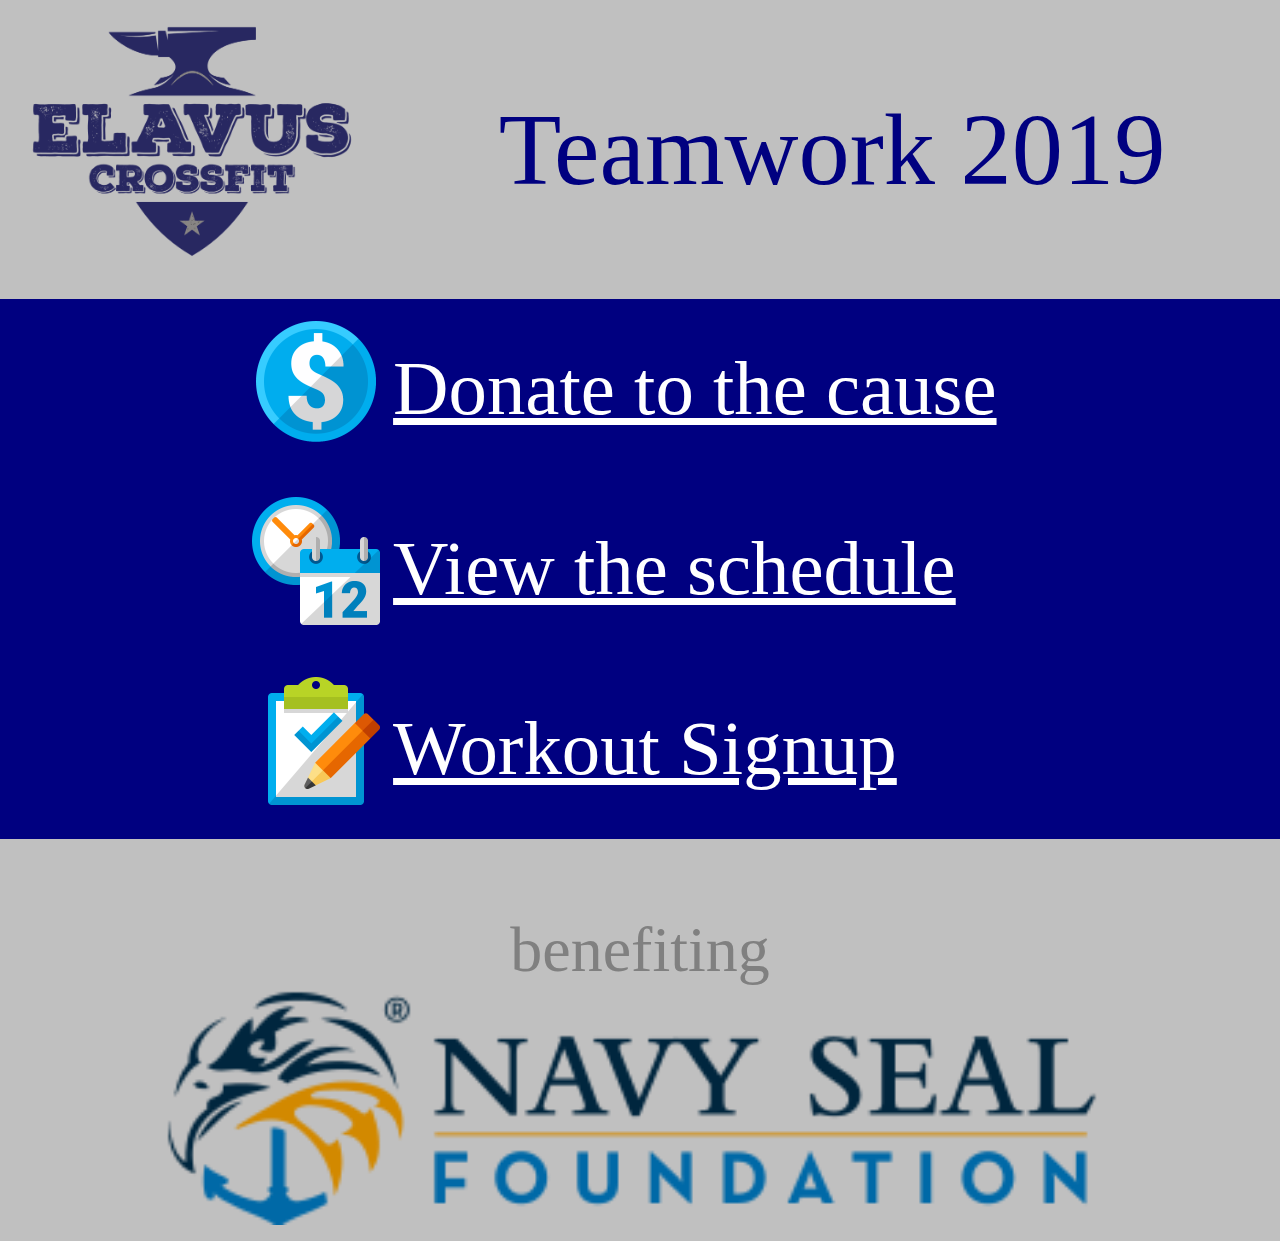
<file: tw.html>
﻿<!DOCTYPE html>
<link rel="stylesheet" href="tw.css" />
<html xmlns="http://www.w3.org/1999/xhtml">
<head>
    <title>Elavus Teamwork Event - Benefiting the Navy Seal Foundation</title>
</head>
<body>
    <div class="table">
        <div class="headerRow">
            <div class="headerCellLeft">
                <img src="Images/Elavus.png" class="logo2" />
            </div>
            <div class="headerCellRight">Teamwork 2019</div>
        </div>
    </div>
    <div class="table">
        <div class="linkRow">
            <div class="linkCellLeft">
                <img src="Images/dollar.png" />
            </div>
            <div class="linkCellRight">
                <a class="link" href="https://impact.navysealfoundation.org/team/255331" target="_blank">Donate to the cause</a>
            </div>
        </div>

        <div class="linkRow">
            <div class="linkCellLeft">
                <img src="Images/schedule.png" />
            </div>
            <div class="linkCellRight">
                <a class="link" href="tw2.html" target="_blank">View the schedule</a>            
            </div>
        </div>

        <div class="linkRow">
            <div class="linkCellLeft">
                <img src="Images/signup.png" />
            </div>
            <div class="linkCellRight">
                <a class="link" href="https://docs.google.com/forms/d/e/1FAIpQLSdeKaa7yzGwI__VOJAyP9dzbamfRQvEBsL6ZbPDtBovmycg6g/viewform?usp=sf_link" target="_blank">Workout Signup</a>
            </div>
        </div>
    </div>

    <br />
    benefiting
    <br />
    <img src="Images/Foundation.png" class="logo" />
</body>
</html>
</file>
<file: tw.css>
﻿body {
    font-family:Verdana;
    font-size:5vw;
    text-align:center;
    vertical-align:middle;
    background-color:silver;
    color:GrayText;
    margin:0px;
}

.logo {
    align-content: center;
    width: 75vw;
}
.logo2 {
    align-content: center;
    width: 100%;
}

.table{
    display: table;
}


.headerRow{
    display: table-row;
    height:15vh;
    vertical-align:middle;
}

.headerCellLeft{
    display: table-cell;
    height:inherit;
    width: 30vw;
    background-color:inherit;
    vertical-align:inherit;
    text-align:right;
}

.headerCellRight{
    display: table-cell;
    height:inherit;
    width: 70vw;
    background-color:inherit;
    vertical-align:inherit;
    text-align:center;
    color:navy;
    font-size: 8vw;
}

.linkRow{
    display: table-row;
    height:20vh;
    vertical-align:middle;
    background-color:navy;
}

.linkCellLeft{
    display: table-cell;
    height:inherit;
    width: 30vw;
    background-color:inherit;
    vertical-align:inherit;
    text-align:right;
}

.linkCellRight{
    display: table-cell;
    height:inherit;
    width: 70vw;
    background-color:inherit;
    vertical-align:middle;
    text-align:left;
    color:white;
    font-size: 6vw;
    padding-left: 1vw;
}

.link{
    color:inherit;
}
</file>
